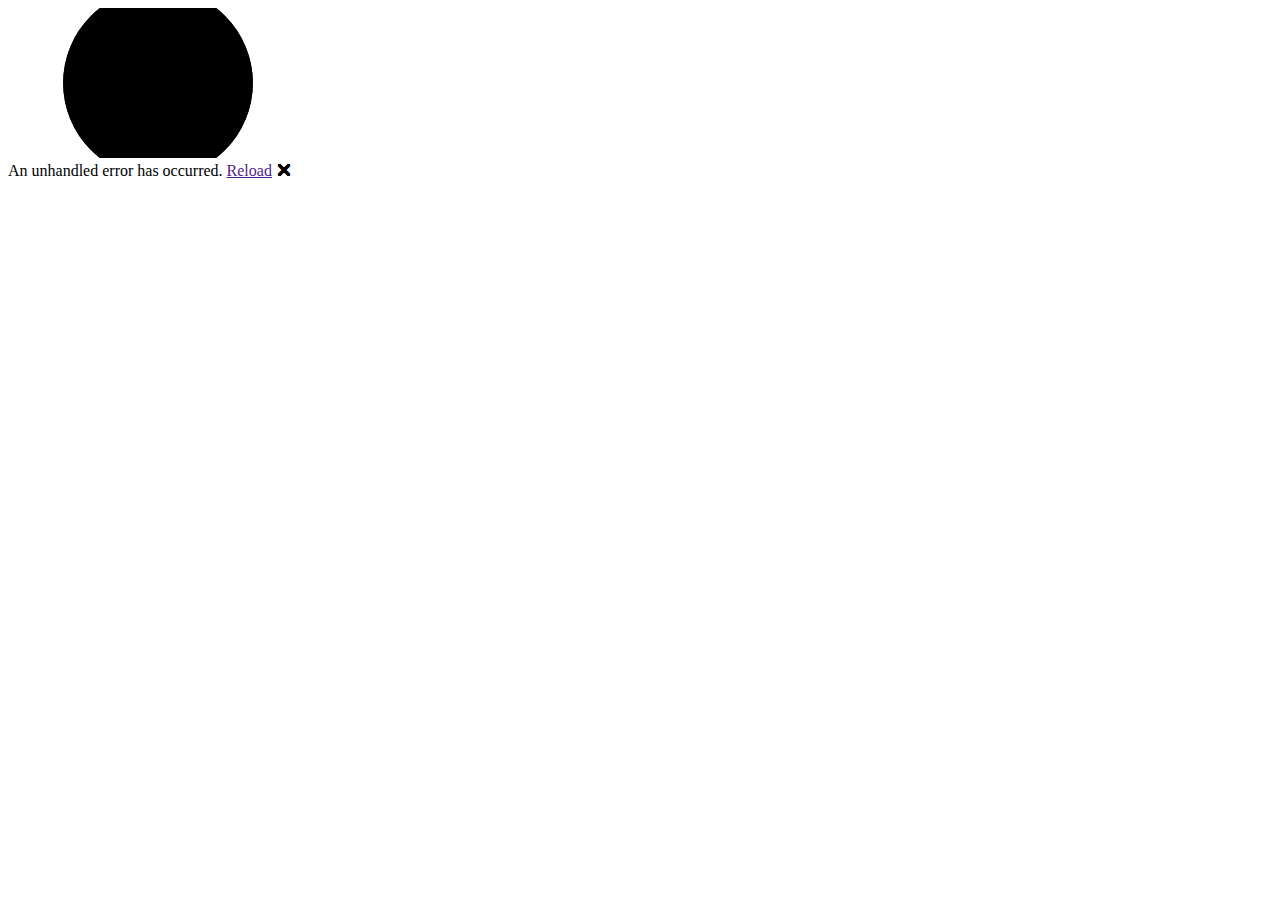
<file: wwwroot/index.html>
<!DOCTYPE html>
<html lang="en">

<head>
    <meta charset="utf-8" />
    <meta name="viewport" content="width=device-width, initial-scale=1.0" />
    <title>PatTheLad</title>
    <base href="https://patthelad.github.io/patthelad" />
    <link rel="stylesheet" href="css/bootstrap/bootstrap.min.css" />
    <link rel="stylesheet" href="css/app.css" />
    <link rel="icon" type="image/png" href="favicon.png" />
    <link href="PatTheLad.styles.css" rel="stylesheet" />
</head>

<body>
    <div id="app">
        <svg class="loading-progress">
            <circle r="40%" cx="50%" cy="50%" />
            <circle r="40%" cx="50%" cy="50%" />
        </svg>
        <div class="loading-progress-text"></div>
    </div>

    <div id="blazor-error-ui">
        An unhandled error has occurred.
        <a href="" class="reload">Reload</a>
        <a class="dismiss">🗙</a>
    </div>
    <script src="_framework/blazor.webassembly.js"></script>
</body>

</html>
</file>
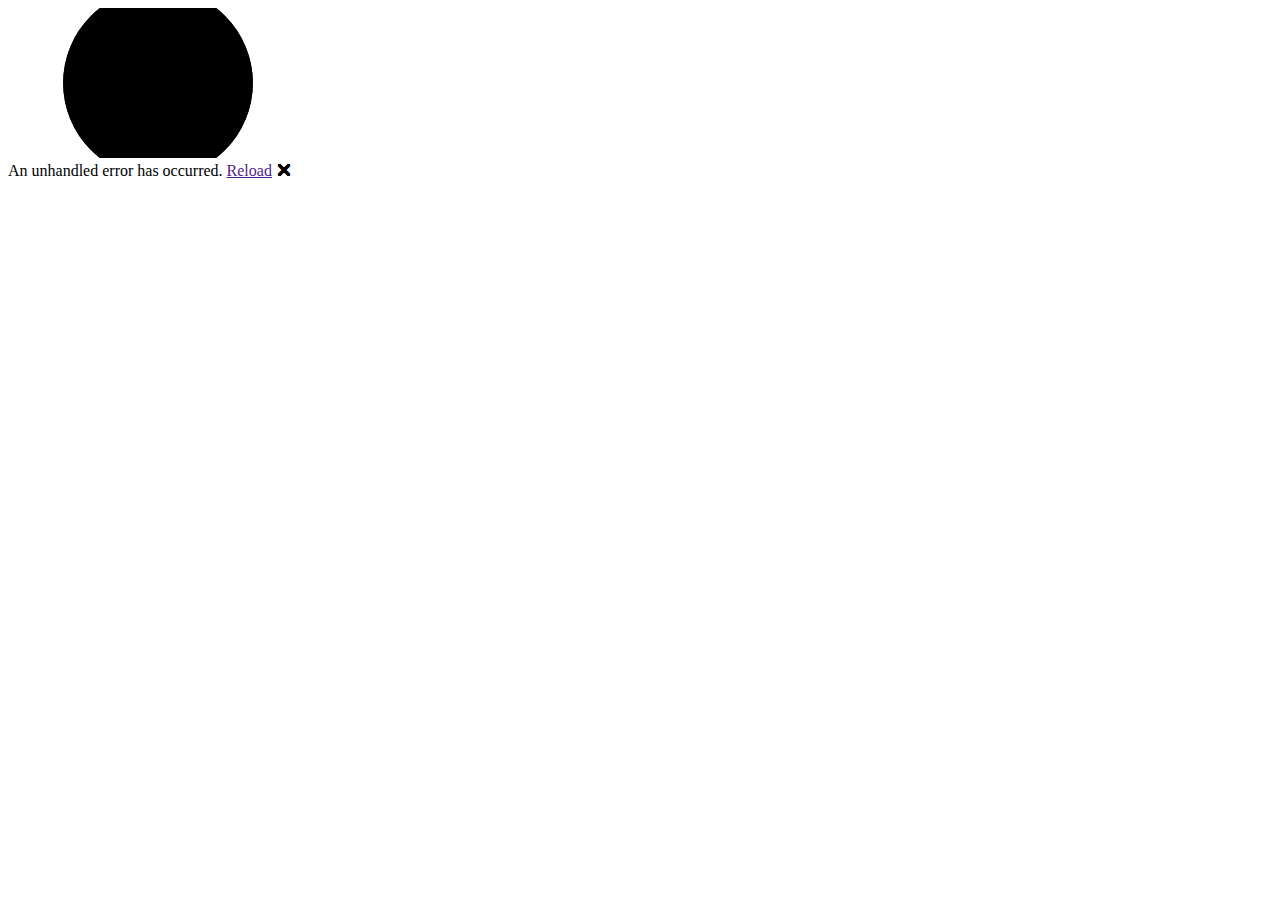
<file: bin/Release/net8.0/publish/wwwroot/index.html>
<!DOCTYPE html>
<html lang="en">

<head>
    <meta charset="utf-8" />
    <meta name="viewport" content="width=device-width, initial-scale=1.0" />
    <title>PatTheLad</title>
    <base href="https://patthelad.github.io/" />
    <link rel="stylesheet" href="css/bootstrap/bootstrap.min.css" />
    <link rel="stylesheet" href="css/app.css" />
    <link rel="icon" type="image/png" href="favicon.png" />
    <link href="PatTheLad.styles.css" rel="stylesheet" />
</head>

<body>
    <div id="app">
        <svg class="loading-progress">
            <circle r="40%" cx="50%" cy="50%" />
            <circle r="40%" cx="50%" cy="50%" />
        </svg>
        <div class="loading-progress-text"></div>
    </div>

    <div id="blazor-error-ui">
        An unhandled error has occurred.
        <a href="" class="reload">Reload</a>
        <a class="dismiss">🗙</a>
    </div>
    <script src="_framework/blazor.webassembly.js"></script>
</body>

</html>
</file>
<file: wwwroot/css/app.css>
html, body {
    font-family: 'Helvetica Neue', Helvetica, Arial, sans-serif;
}

h1:focus {
    outline: none;
}

a, .btn-link {
    color: #0071c1;
}

.btn-primary {
    color: #fff;
    background-color: #1b6ec2;
    border-color: #1861ac;
}

.btn:focus, .btn:active:focus, .btn-link.nav-link:focus, .form-control:focus, .form-check-input:focus {
  box-shadow: 0 0 0 0.1rem white, 0 0 0 0.25rem #258cfb;
}

.content {
    padding-top: 1.1rem;
}

.valid.modified:not([type=checkbox]) {
    outline: 1px solid #26b050;
}

.invalid {
    outline: 1px solid red;
}

.validation-message {
    color: red;
}

#blazor-error-ui {
    background: lightyellow;
    bottom: 0;
    box-shadow: 0 -1px 2px rgba(0, 0, 0, 0.2);
    display: none;
    left: 0;
    padding: 0.6rem 1.25rem 0.7rem 1.25rem;
    position: fixed;
    width: 100%;
    z-index: 1000;
}

    #blazor-error-ui .dismiss {
        cursor: pointer;
        position: absolute;
        right: 0.75rem;
        top: 0.5rem;
    }

.blazor-error-boundary {
    background: url([data-uri]) no-repeat 1rem/1.8rem, #b32121;
    padding: 1rem 1rem 1rem 3.7rem;
    color: white;
}

    .blazor-error-boundary::after {
        content: "An error has occurred."
    }

.loading-progress {
    position: relative;
    display: block;
    width: 8rem;
    height: 8rem;
    margin: 20vh auto 1rem auto;
}

    .loading-progress circle {
        fill: none;
        stroke: #e0e0e0;
        stroke-width: 0.6rem;
        transform-origin: 50% 50%;
        transform: rotate(-90deg);
    }

        .loading-progress circle:last-child {
            stroke: #1b6ec2;
            stroke-dasharray: calc(3.141 * var(--blazor-load-percentage, 0%) * 0.8), 500%;
            transition: stroke-dasharray 0.05s ease-in-out;
        }

.loading-progress-text {
    position: absolute;
    text-align: center;
    font-weight: bold;
    inset: calc(20vh + 3.25rem) 0 auto 0.2rem;
}

    .loading-progress-text:after {
        content: var(--blazor-load-percentage-text, "Loading");
    }

code {
    color: #c02d76;
}
</file>
<file: bin/Release/net8.0/publish/wwwroot/css/app.css>
html, body {
    font-family: 'Helvetica Neue', Helvetica, Arial, sans-serif;
}

h1:focus {
    outline: none;
}

a, .btn-link {
    color: #0071c1;
}

.btn-primary {
    color: #fff;
    background-color: #1b6ec2;
    border-color: #1861ac;
}

.btn:focus, .btn:active:focus, .btn-link.nav-link:focus, .form-control:focus, .form-check-input:focus {
  box-shadow: 0 0 0 0.1rem white, 0 0 0 0.25rem #258cfb;
}

.content {
    padding-top: 1.1rem;
}

.valid.modified:not([type=checkbox]) {
    outline: 1px solid #26b050;
}

.invalid {
    outline: 1px solid red;
}

.validation-message {
    color: red;
}

#blazor-error-ui {
    background: lightyellow;
    bottom: 0;
    box-shadow: 0 -1px 2px rgba(0, 0, 0, 0.2);
    display: none;
    left: 0;
    padding: 0.6rem 1.25rem 0.7rem 1.25rem;
    position: fixed;
    width: 100%;
    z-index: 1000;
}

    #blazor-error-ui .dismiss {
        cursor: pointer;
        position: absolute;
        right: 0.75rem;
        top: 0.5rem;
    }

.blazor-error-boundary {
    background: url([data-uri]) no-repeat 1rem/1.8rem, #b32121;
    padding: 1rem 1rem 1rem 3.7rem;
    color: white;
}

    .blazor-error-boundary::after {
        content: "An error has occurred."
    }

.loading-progress {
    position: relative;
    display: block;
    width: 8rem;
    height: 8rem;
    margin: 20vh auto 1rem auto;
}

    .loading-progress circle {
        fill: none;
        stroke: #e0e0e0;
        stroke-width: 0.6rem;
        transform-origin: 50% 50%;
        transform: rotate(-90deg);
    }

        .loading-progress circle:last-child {
            stroke: #1b6ec2;
            stroke-dasharray: calc(3.141 * var(--blazor-load-percentage, 0%) * 0.8), 500%;
            transition: stroke-dasharray 0.05s ease-in-out;
        }

.loading-progress-text {
    position: absolute;
    text-align: center;
    font-weight: bold;
    inset: calc(20vh + 3.25rem) 0 auto 0.2rem;
}

    .loading-progress-text:after {
        content: var(--blazor-load-percentage-text, "Loading");
    }

code {
    color: #c02d76;
}
</file>
<file: bin/Release/net8.0/publish/wwwroot/PatTheLad.styles.css>
/* /Layout/MainLayout.razor.rz.scp.css */
.page[b-qx0mj8z6jp] {
    position: relative;
    display: flex;
    flex-direction: column;
}

main[b-qx0mj8z6jp] {
    flex: 1;
}

.sidebar[b-qx0mj8z6jp] {
    background-image: linear-gradient(180deg, rgb(5, 39, 103) 0%, #3a0647 70%);
}

.top-row[b-qx0mj8z6jp] {
    background-color: #f7f7f7;
    border-bottom: 1px solid #d6d5d5;
    justify-content: flex-end;
    height: 3.5rem;
    display: flex;
    align-items: center;
}

    .top-row[b-qx0mj8z6jp]  a, .top-row[b-qx0mj8z6jp]  .btn-link {
        white-space: nowrap;
        margin-left: 1.5rem;
        text-decoration: none;
    }

    .top-row[b-qx0mj8z6jp]  a:hover, .top-row[b-qx0mj8z6jp]  .btn-link:hover {
        text-decoration: underline;
    }

    .top-row[b-qx0mj8z6jp]  a:first-child {
        overflow: hidden;
        text-overflow: ellipsis;
    }

@media (max-width: 640.98px) {
    .top-row[b-qx0mj8z6jp] {
        justify-content: space-between;
    }

    .top-row[b-qx0mj8z6jp]  a, .top-row[b-qx0mj8z6jp]  .btn-link {
        margin-left: 0;
    }
}

@media (min-width: 641px) {
    .page[b-qx0mj8z6jp] {
        flex-direction: row;
    }

    .sidebar[b-qx0mj8z6jp] {
        width: 250px;
        height: 100vh;
        position: sticky;
        top: 0;
    }

    .top-row[b-qx0mj8z6jp] {
        position: sticky;
        top: 0;
        z-index: 1;
    }

    .top-row.auth[b-qx0mj8z6jp]  a:first-child {
        flex: 1;
        text-align: right;
        width: 0;
    }

    .top-row[b-qx0mj8z6jp], article[b-qx0mj8z6jp] {
        padding-left: 2rem !important;
        padding-right: 1.5rem !important;
    }
}
/* /Layout/NavMenu.razor.rz.scp.css */
.navbar-toggler[b-6ri9nc32wo] {
    background-color: rgba(255, 255, 255, 0.1);
}

.top-row[b-6ri9nc32wo] {
    height: 3.5rem;
    background-color: rgba(0,0,0,0.4);
}

.navbar-brand[b-6ri9nc32wo] {
    font-size: 1.1rem;
}

.bi[b-6ri9nc32wo] {
    display: inline-block;
    position: relative;
    width: 1.25rem;
    height: 1.25rem;
    margin-right: 0.75rem;
    top: -1px;
    background-size: cover;
}

.bi-house-door-fill-nav-menu[b-6ri9nc32wo] {
    background-image: url("data:image/svg+xml,%3Csvg xmlns='http://www.w3.org/2000/svg' width='16' height='16' fill='white' class='bi bi-house-door-fill' viewBox='0 0 16 16'%3E%3Cpath d='M6.5 14.5v-3.505c0-.245.25-.495.5-.495h2c.25 0 .5.25.5.5v3.5a.5.5 0 0 0 .5.5h4a.5.5 0 0 0 .5-.5v-7a.5.5 0 0 0-.146-.354L13 5.793V2.5a.5.5 0 0 0-.5-.5h-1a.5.5 0 0 0-.5.5v1.293L8.354 1.146a.5.5 0 0 0-.708 0l-6 6A.5.5 0 0 0 1.5 7.5v7a.5.5 0 0 0 .5.5h4a.5.5 0 0 0 .5-.5Z'/%3E%3C/svg%3E");
}

.bi-plus-square-fill-nav-menu[b-6ri9nc32wo] {
    background-image: url("data:image/svg+xml,%3Csvg xmlns='http://www.w3.org/2000/svg' width='16' height='16' fill='white' class='bi bi-plus-square-fill' viewBox='0 0 16 16'%3E%3Cpath d='M2 0a2 2 0 0 0-2 2v12a2 2 0 0 0 2 2h12a2 2 0 0 0 2-2V2a2 2 0 0 0-2-2H2zm6.5 4.5v3h3a.5.5 0 0 1 0 1h-3v3a.5.5 0 0 1-1 0v-3h-3a.5.5 0 0 1 0-1h3v-3a.5.5 0 0 1 1 0z'/%3E%3C/svg%3E");
}

.bi-list-nested-nav-menu[b-6ri9nc32wo] {
    background-image: url("data:image/svg+xml,%3Csvg xmlns='http://www.w3.org/2000/svg' width='16' height='16' fill='white' class='bi bi-list-nested' viewBox='0 0 16 16'%3E%3Cpath fill-rule='evenodd' d='M4.5 11.5A.5.5 0 0 1 5 11h10a.5.5 0 0 1 0 1H5a.5.5 0 0 1-.5-.5zm-2-4A.5.5 0 0 1 3 7h10a.5.5 0 0 1 0 1H3a.5.5 0 0 1-.5-.5zm-2-4A.5.5 0 0 1 1 3h10a.5.5 0 0 1 0 1H1a.5.5 0 0 1-.5-.5z'/%3E%3C/svg%3E");
}

.nav-item[b-6ri9nc32wo] {
    font-size: 0.9rem;
    padding-bottom: 0.5rem;
}

    .nav-item:first-of-type[b-6ri9nc32wo] {
        padding-top: 1rem;
    }

    .nav-item:last-of-type[b-6ri9nc32wo] {
        padding-bottom: 1rem;
    }

    .nav-item[b-6ri9nc32wo]  a {
        color: #d7d7d7;
        border-radius: 4px;
        height: 3rem;
        display: flex;
        align-items: center;
        line-height: 3rem;
    }

.nav-item[b-6ri9nc32wo]  a.active {
    background-color: rgba(255,255,255,0.37);
    color: white;
}

.nav-item[b-6ri9nc32wo]  a:hover {
    background-color: rgba(255,255,255,0.1);
    color: white;
}

@media (min-width: 641px) {
    .navbar-toggler[b-6ri9nc32wo] {
        display: none;
    }

    .collapse[b-6ri9nc32wo] {
        /* Never collapse the sidebar for wide screens */
        display: block;
    }
    
    .nav-scrollable[b-6ri9nc32wo] {
        /* Allow sidebar to scroll for tall menus */
        height: calc(100vh - 3.5rem);
        overflow-y: auto;
    }
}
</file>
